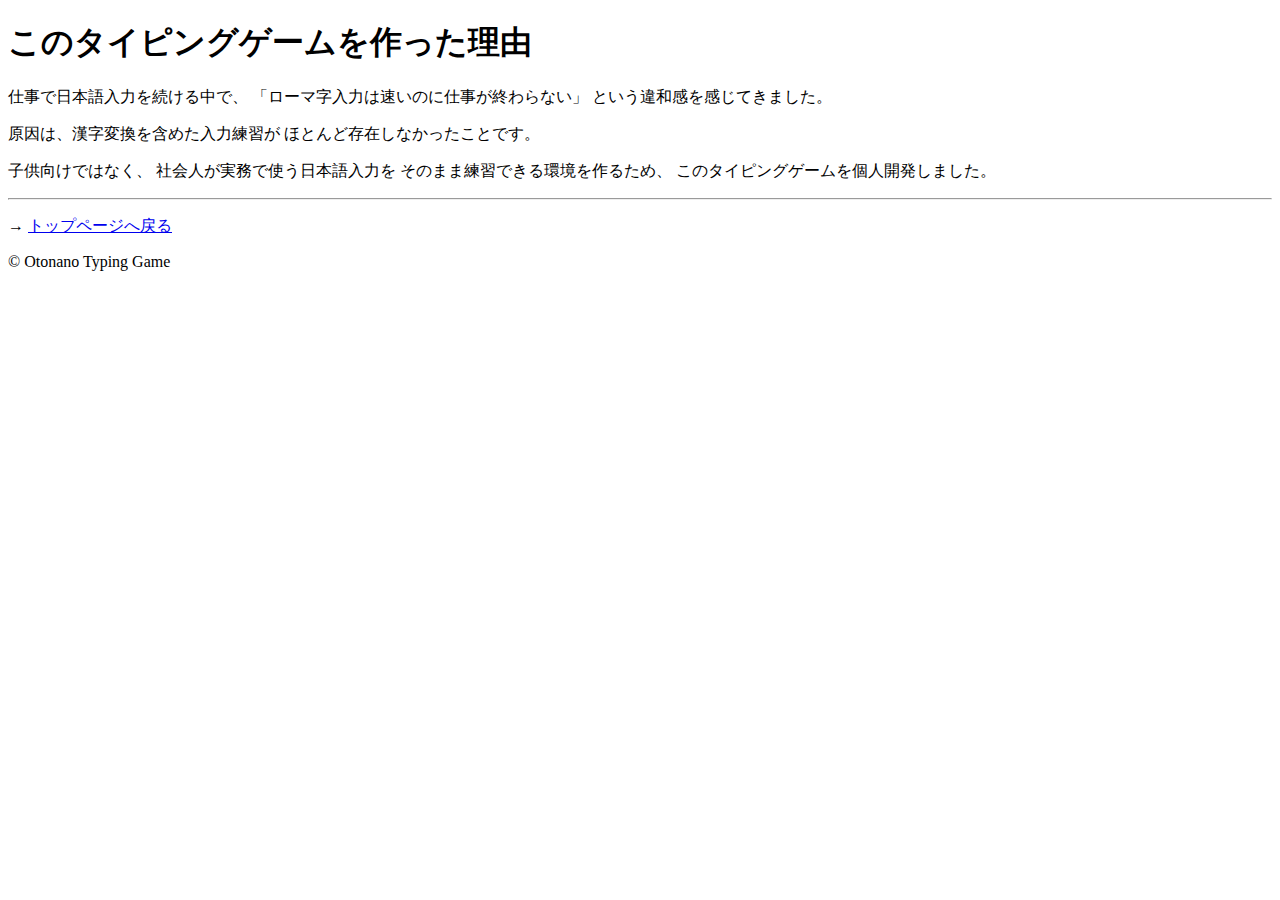
<file: about/developer.html>
<!DOCTYPE html>
<html lang="ja">
<head>
<meta charset="utf-8">
<title>このタイピングゲームを作った理由</title>
<meta name="description" content="社会人向け漢字変換タイピングゲームを個人開発した理由と、日本語入力練習への考えを紹介します。">
<meta name="robots" content="index,follow">
<link rel="canonical" href="https://espresso-taro.github.io/Otonano-typing-game/about/developer.html">
</head>

<body>
<header>
<h1>このタイピングゲームを作った理由</h1>
</header>

<main>
<p>
仕事で日本語入力を続ける中で、
「ローマ字入力は速いのに仕事が終わらない」
という違和感を感じてきました。
</p>

<p>
原因は、漢字変換を含めた入力練習が
ほとんど存在しなかったことです。
</p>

<p>
子供向けではなく、
社会人が実務で使う日本語入力を
そのまま練習できる環境を作るため、
このタイピングゲームを個人開発しました。
</p>

<hr>

<p>
→ <a href="/">トップページへ戻る</a>
</p>
</main>

<footer>
<p>
© Otonano Typing Game
</p>
</footer>
</body>
</html>
</file>
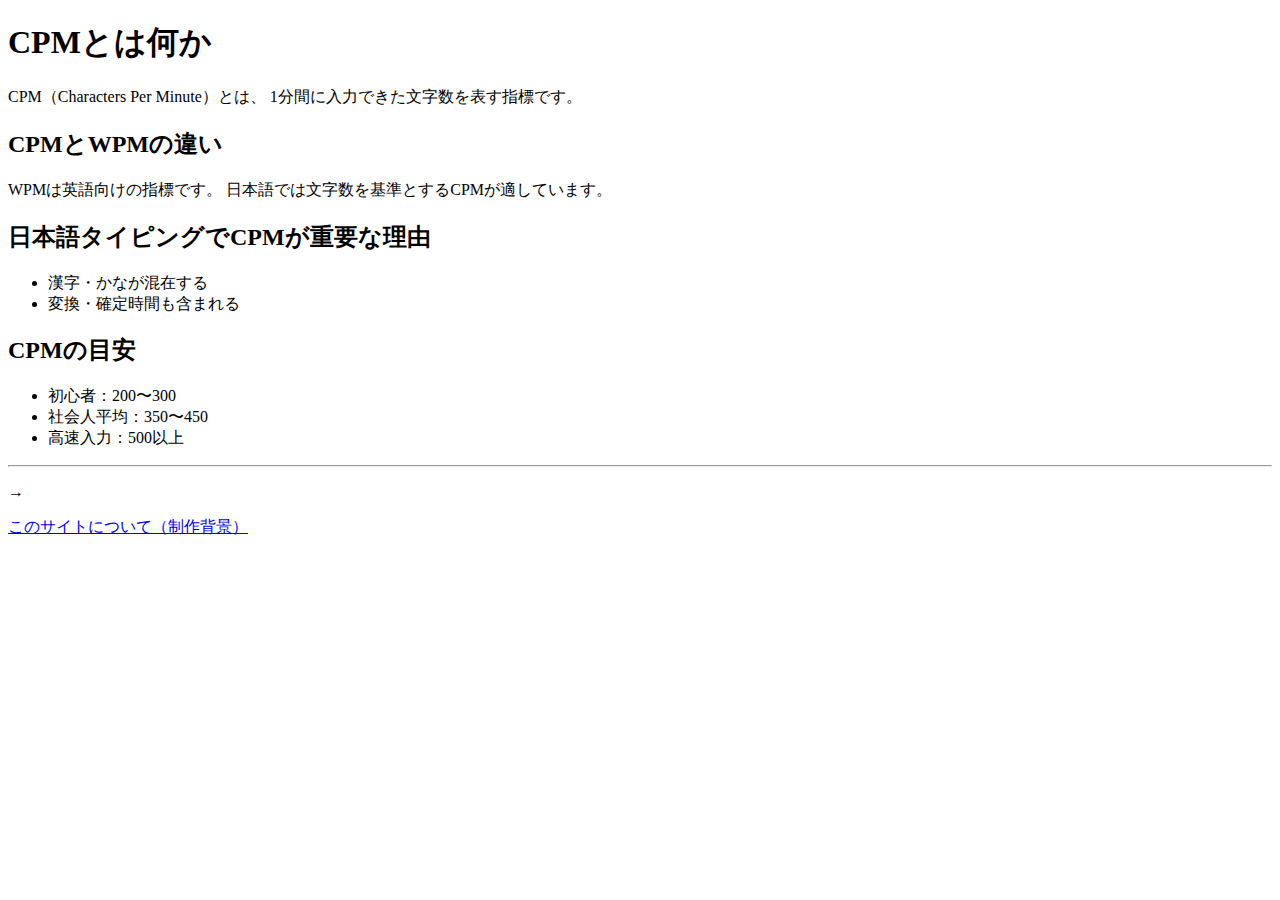
<file: typing/cpm.html>
<!DOCTYPE html>
<html lang="ja">
<head>
<meta charset="utf-8">
<title>CPMとは？｜日本語タイピングでWPMより重要な理由</title>
<meta name="description" content="CPM（Characters Per Minute）とは何かを解説。日本語タイピングでCPMが適している理由を説明します。">
<meta name="robots" content="index,follow">
<link rel="canonical" href="https://espresso-taro.github.io/Otonano-typing-game/typing/cpm.html">
</head>

<body>
<header>
<h1>CPMとは何か</h1>
</header>

<main>
<p>
CPM（Characters Per Minute）とは、
1分間に入力できた文字数を表す指標です。
</p>

<h2>CPMとWPMの違い</h2>
<p>
WPMは英語向けの指標です。
日本語では文字数を基準とするCPMが適しています。
</p>

<h2>日本語タイピングでCPMが重要な理由</h2>
<ul>
  <li>漢字・かなが混在する</li>
  <li>変換・確定時間も含まれる</li>
</ul>

<h2>CPMの目安</h2>
<ul>
  <li>初心者：200〜300</li>
  <li>社会人平均：350〜450</li>
  <li>高速入力：500以上</li>
</ul>

<hr>

<p>
→ <a href="../""CPMを測定できるタイピングゲームへ戻る</a>
</p>
</main>

<footer>
<p>
<a href="/Otonano-typing-game/about/developer.html">このサイトについて（制作背景）</a>
</p>
</footer>
</body>
</html>
</file>
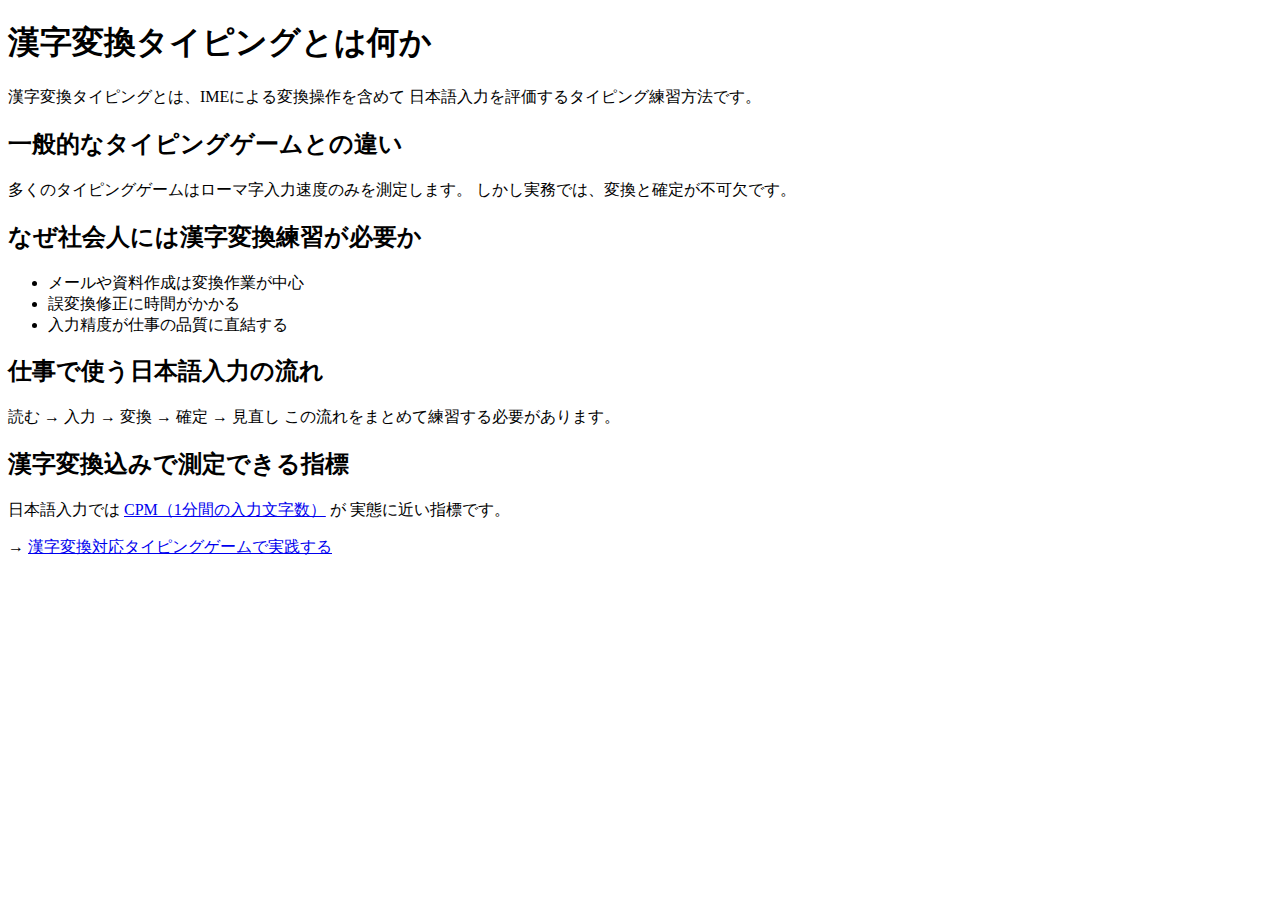
<file: typing/kanji-typing.html>
<!DOCTYPE html>
<html lang="ja">
<head>
<meta charset="utf-8">
<title>漢字変換タイピングとは？｜普通のタイピング練習との違い</title>
<meta name="description" content="漢字変換タイピングとは何かを解説。ローマ字入力中心のタイピング練習との違い、社会人に必要な理由を説明します。">
<link rel="canonical" href="https://espresso-taro.github.io/Otonano-typing-game/typing/kanji-typing.html">
<meta name="robots" content="index,follow">
</head>

<body>
<main>

<h1>漢字変換タイピングとは何か</h1>

<p>
漢字変換タイピングとは、IMEによる変換操作を含めて
日本語入力を評価するタイピング練習方法です。
</p>

<h2>一般的なタイピングゲームとの違い</h2>
<p>
多くのタイピングゲームはローマ字入力速度のみを測定します。
しかし実務では、変換と確定が不可欠です。
</p>

<h2>なぜ社会人には漢字変換練習が必要か</h2>
<ul>
  <li>メールや資料作成は変換作業が中心</li>
  <li>誤変換修正に時間がかかる</li>
  <li>入力精度が仕事の品質に直結する</li>
</ul>

<h2>仕事で使う日本語入力の流れ</h2>
<p>
読む → 入力 → 変換 → 確定 → 見直し  
この流れをまとめて練習する必要があります。
</p>

<h2>漢字変換込みで測定できる指標</h2>
<p>
日本語入力では <a href="/typing/cpm.html">CPM（1分間の入力文字数）</a> が
実態に近い指標です。
</p>

<p>
→ <a href="/">漢字変換対応タイピングゲームで実践する</a>
</p>

</main>
</body>
</html>
</file>
